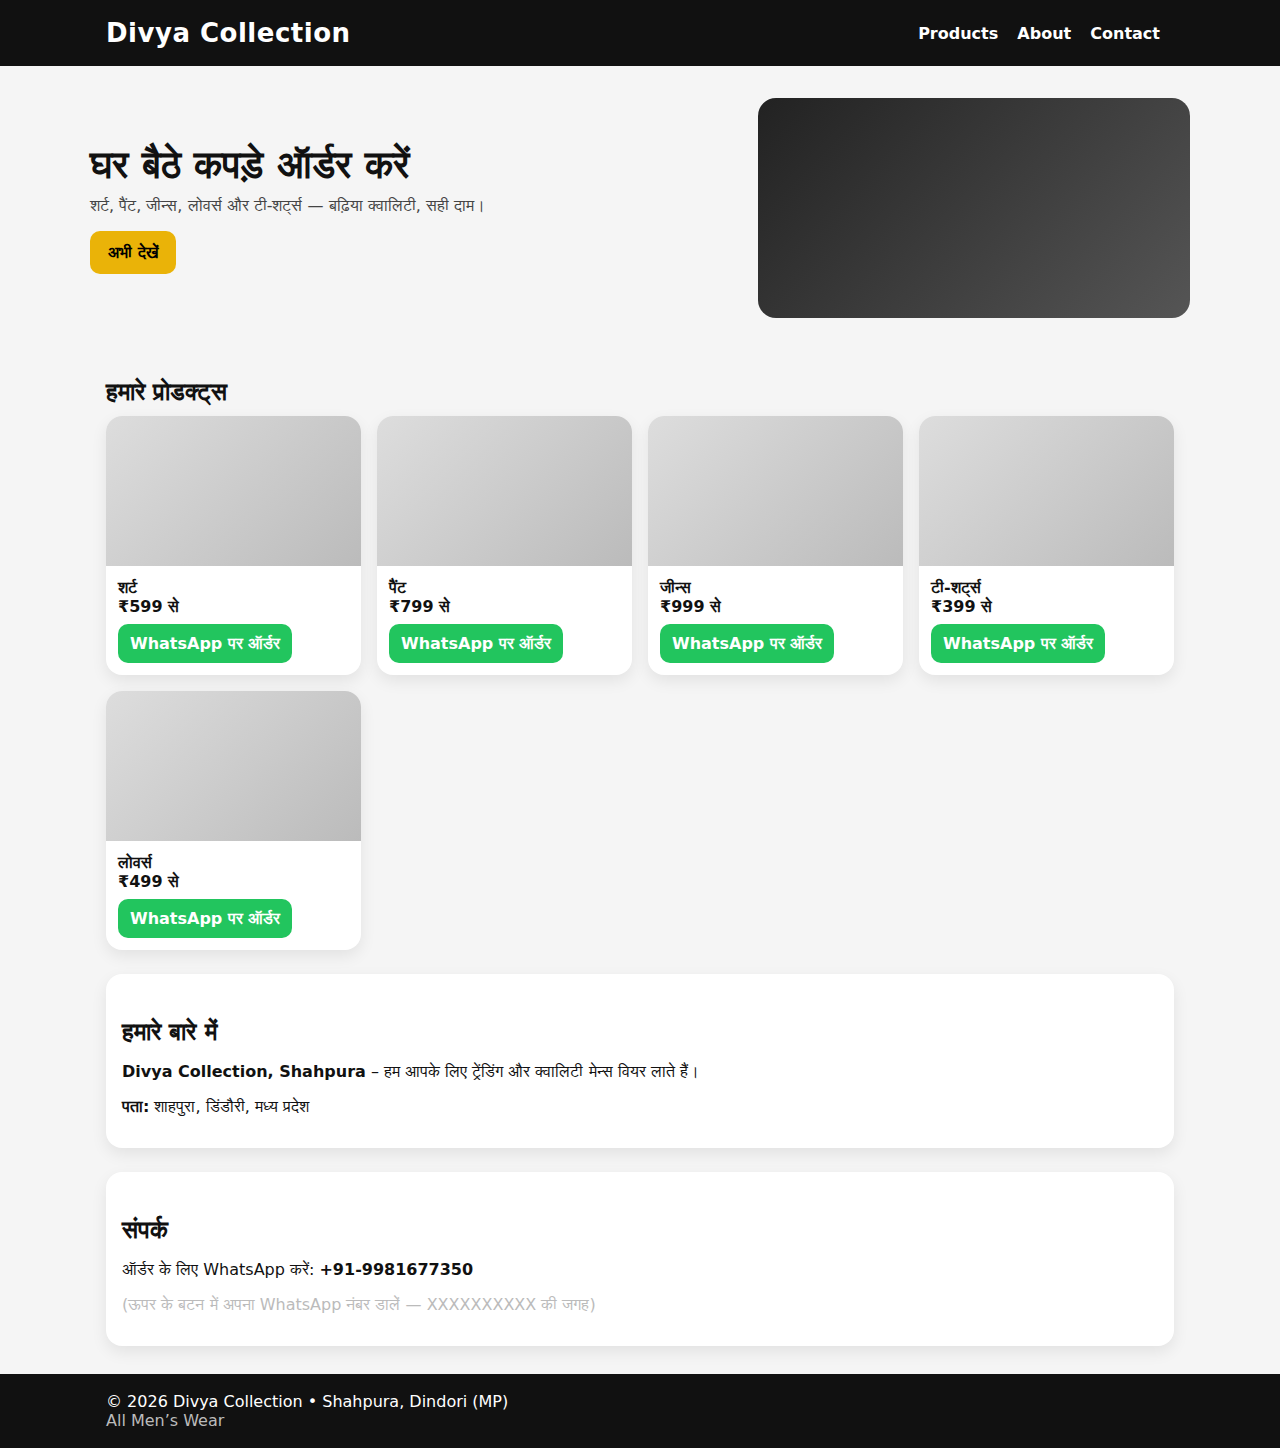
<file: Index.html>
<!DOCTYPE html><html lang="hi">
<head>
<meta charset="UTF-8" />
<meta name="viewport" content="width=device-width, initial-scale=1.0" />
<title>Divya Collection - Shahpura</title>
<style>
  :root{--primary:#111;--accent:#eab308;--bg:#f5f5f5;--card:#fff}
  *{box-sizing:border-box}
  body{margin:0;font-family:system-ui,-apple-system,Segoe UI,Roboto,Arial;background:var(--bg);color:#111}
  header{background:var(--primary);color:#fff;padding:18px 16px;position:sticky;top:0}
  .container{max-width:1100px;margin:auto;padding:0 16px}
  .brand{font-size:26px;font-weight:800;letter-spacing:.5px}
  nav a{color:#fff;margin-right:14px;text-decoration:none;font-weight:600}
  .hero{display:grid;grid-template-columns:1.2fr .8fr;gap:20px;align-items:center;padding:32px 0}
  .hero h1{font-size:38px;margin:0 0 8px}
  .hero p{margin:0 0 16px;color:#444}
  .btn{display:inline-block;background:var(--accent);color:#000;padding:12px 18px;border-radius:10px;text-decoration:none;font-weight:700}
  .hero .box{background:linear-gradient(135deg,#222,#555);height:220px;border-radius:18px}
  h2{margin:28px 0 10px}
  .grid{display:grid;grid-template-columns:repeat(4,1fr);gap:16px}
  .card{background:var(--card);border-radius:16px;overflow:hidden;box-shadow:0 6px 16px rgba(0,0,0,.08)}
  .ph{height:150px;background:linear-gradient(135deg,#ddd,#bbb)}
  .card .info{padding:12px}
  .price{font-weight:800}
  .order{margin-top:8px}
  .order a{display:inline-block;background:#22c55e;color:#fff;padding:10px 12px;border-radius:10px;text-decoration:none;font-weight:700}
  .about{background:#fff;border-radius:16px;padding:16px;box-shadow:0 6px 16px rgba(0,0,0,.08)}
  footer{margin-top:28px;background:#111;color:#fff}
  footer .container{padding:18px 16px}
  .small{color:#bbb}
  @media (max-width:900px){.hero{grid-template-columns:1fr}.grid{grid-template-columns:repeat(2,1fr)}}
  @media (max-width:520px){.grid{grid-template-columns:1fr}.hero h1{font-size:30px}}
</style>
</head>
<body>
<header>
  <div class="container" style="display:flex;align-items:center;justify-content:space-between;gap:10px;flex-wrap:wrap">
    <div class="brand">Divya Collection</div>
    <nav>
      <a href="#products">Products</a>
      <a href="#about">About</a>
      <a href="#contact">Contact</a>
    </nav>
  </div>
</header><section class="container hero">
  <div>
    <h1>घर बैठे कपड़े ऑर्डर करें</h1>
    <p>शर्ट, पैंट, जीन्स, लोवर्स और टी‑शर्ट्स — बढ़िया क्वालिटी, सही दाम।</p>
    <a class="btn" href="#products">अभी देखें</a>
  </div>
  <div class="box"></div>
</section><section id="products" class="container">
  <h2>हमारे प्रोडक्ट्स</h2>
  <div class="grid">
    <div class="card">
      <div class="ph"></div>
      <div class="info">
        <div><strong>शर्ट</strong></div>
        <div class="price">₹599 से</div>
        <div class="order"><a href="https://wa.me/919981677350?text=मुझे%20शर्ट%20ऑर्डर%20करना%20है">WhatsApp पर ऑर्डर</a></div>
      </div>
    </div>
    <div class="card">
      <div class="ph"></div>
      <div class="info">
        <div><strong>पैंट</strong></div>
        <div class="price">₹799 से</div>
        <div class="order"><a href="https://wa.me/919981677350?text=मुझे%20पैंट%20ऑर्डर%20करना%20है">WhatsApp पर ऑर्डर</a></div>
      </div>
    </div>
    <div class="card">
      <div class="ph"></div>
      <div class="info">
        <div><strong>जीन्स</strong></div>
        <div class="price">₹999 से</div>
        <div class="order"><a href="https://wa.me/919981677350?text=मुझे%20जीन्स%20ऑर्डर%20करना%20है">WhatsApp पर ऑर्डर</a></div>
      </div>
    </div>
    <div class="card">
      <div class="ph"></div>
      <div class="info">
        <div><strong>टी‑शर्ट्स</strong></div>
        <div class="price">₹399 से</div>
        <div class="order"><a href="https://wa.me/919981677350?text=मुझे%20टी-शर्ट%20ऑर्डर%20करना%20है">WhatsApp पर ऑर्डर</a></div>
      </div>
    </div>
    <div class="card">
      <div class="ph"></div>
      <div class="info">
        <div><strong>लोवर्स</strong></div>
        <div class="price">₹499 से</div>
        <div class="order"><a href="https://wa.me/919981677350?text=मुझे%20लोवर्स%20ऑर्डर%20करना%20है">WhatsApp पर ऑर्डर</a></div>
      </div>
    </div>
  </div>
</section><section id="about" class="container" style="margin-top:24px">
  <div class="about">
    <h2>हमारे बारे में</h2>
    <p><strong>Divya Collection, Shahpura</strong> – हम आपके लिए ट्रेंडिंग और क्वालिटी मेन्स वियर लाते हैं।</p>
    <p><strong>पता:</strong> शाहपुरा, डिंडौरी, मध्य प्रदेश</p>
  </div>
</section><section id="contact" class="container" style="margin-top:24px">
  <div class="about">
    <h2>संपर्क</h2>
    <p>ऑर्डर के लिए WhatsApp करें: <strong>+91-9981677350</strong></p>
    <p class="small">(ऊपर के बटन में अपना WhatsApp नंबर डालें — XXXXXXXXXX की जगह)</p>
  </div>
</section><footer>
  <div class="container">
    <div>© <span id="y"></span> Divya Collection • Shahpura, Dindori (MP)</div>
    <div class="small">All Men’s Wear</div>
  </div>
</footer><script>document.getElementById('y').textContent=new Date().getFullYear();</script></body>
</html>
</file>
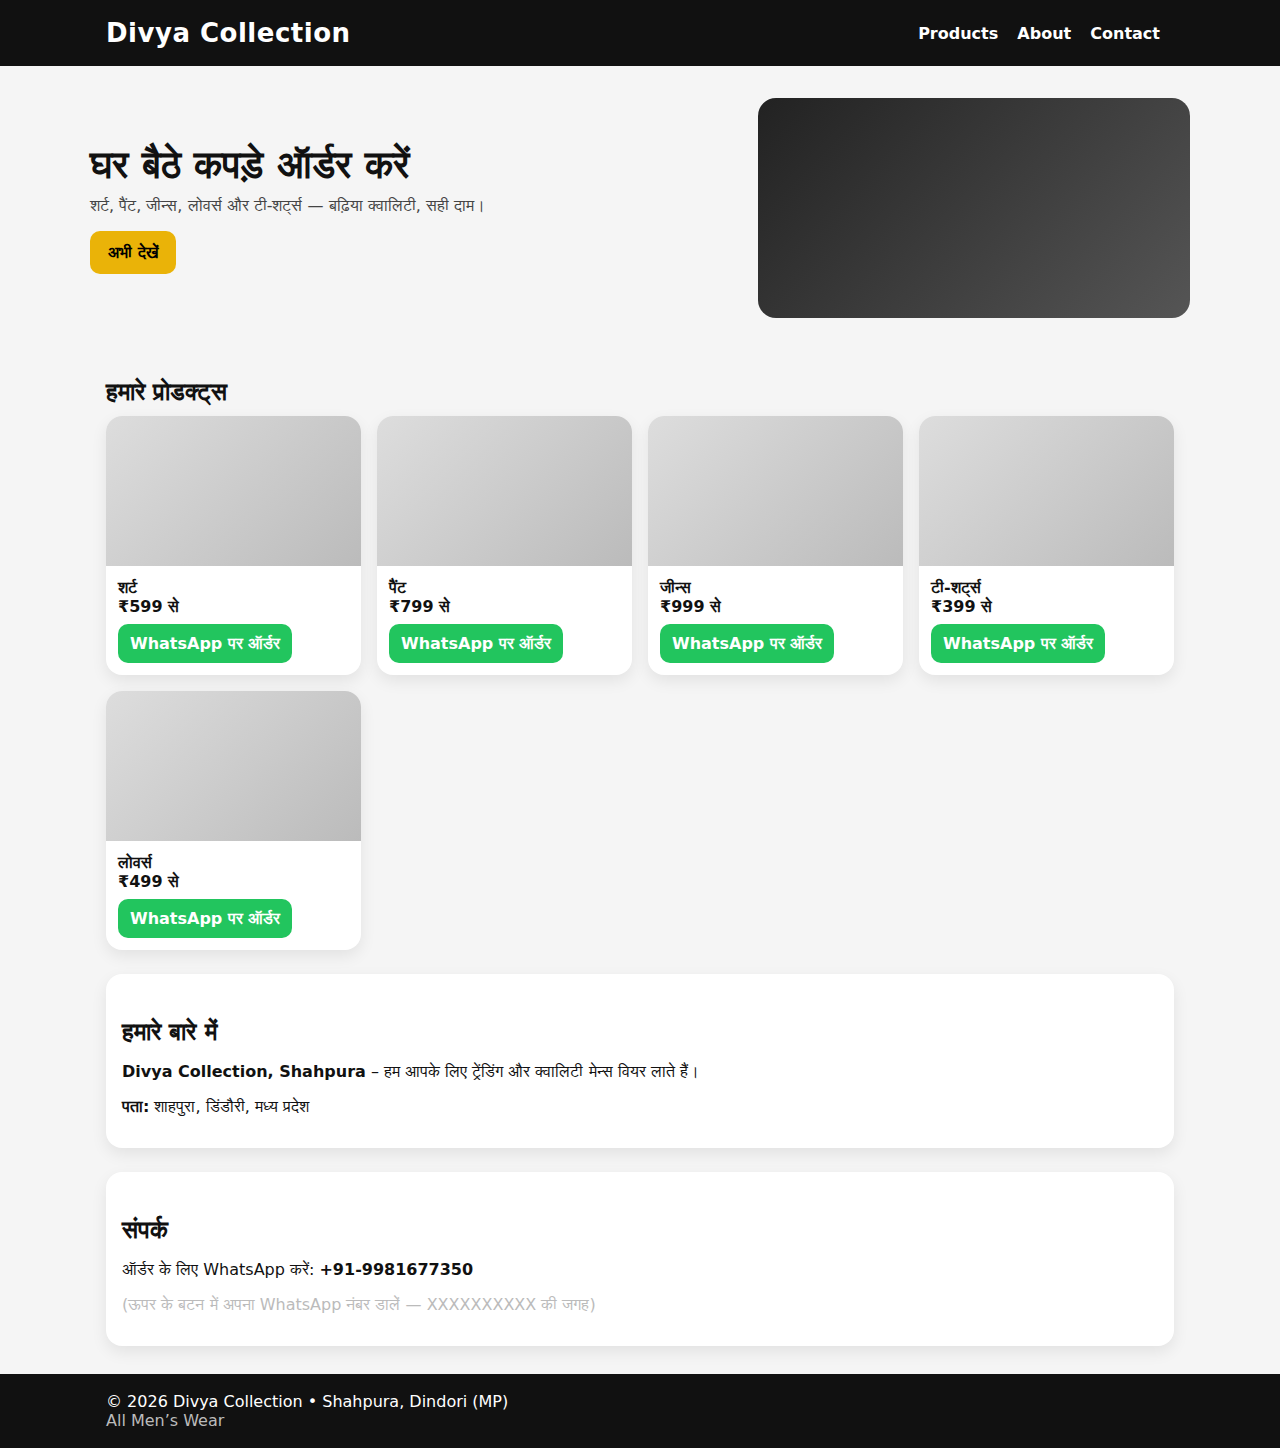
<file: index (3).html>
<!DOCTYPE html><html lang="hi">
<head>
<meta charset="UTF-8" />
<meta name="viewport" content="width=device-width, initial-scale=1.0" />
<title>Divya Collection - Shahpura</title>
<style>
  :root{--primary:#111;--accent:#eab308;--bg:#f5f5f5;--card:#fff}
  *{box-sizing:border-box}
  body{margin:0;font-family:system-ui,-apple-system,Segoe UI,Roboto,Arial;background:var(--bg);color:#111}
  header{background:var(--primary);color:#fff;padding:18px 16px;position:sticky;top:0}
  .container{max-width:1100px;margin:auto;padding:0 16px}
  .brand{font-size:26px;font-weight:800;letter-spacing:.5px}
  nav a{color:#fff;margin-right:14px;text-decoration:none;font-weight:600}
  .hero{display:grid;grid-template-columns:1.2fr .8fr;gap:20px;align-items:center;padding:32px 0}
  .hero h1{font-size:38px;margin:0 0 8px}
  .hero p{margin:0 0 16px;color:#444}
  .btn{display:inline-block;background:var(--accent);color:#000;padding:12px 18px;border-radius:10px;text-decoration:none;font-weight:700}
  .hero .box{background:linear-gradient(135deg,#222,#555);height:220px;border-radius:18px}
  h2{margin:28px 0 10px}
  .grid{display:grid;grid-template-columns:repeat(4,1fr);gap:16px}
  .card{background:var(--card);border-radius:16px;overflow:hidden;box-shadow:0 6px 16px rgba(0,0,0,.08)}
  .ph{height:150px;background:linear-gradient(135deg,#ddd,#bbb)}
  .card .info{padding:12px}
  .price{font-weight:800}
  .order{margin-top:8px}
  .order a{display:inline-block;background:#22c55e;color:#fff;padding:10px 12px;border-radius:10px;text-decoration:none;font-weight:700}
  .about{background:#fff;border-radius:16px;padding:16px;box-shadow:0 6px 16px rgba(0,0,0,.08)}
  footer{margin-top:28px;background:#111;color:#fff}
  footer .container{padding:18px 16px}
  .small{color:#bbb}
  @media (max-width:900px){.hero{grid-template-columns:1fr}.grid{grid-template-columns:repeat(2,1fr)}}
  @media (max-width:520px){.grid{grid-template-columns:1fr}.hero h1{font-size:30px}}
</style>
</head>
<body>
<header>
  <div class="container" style="display:flex;align-items:center;justify-content:space-between;gap:10px;flex-wrap:wrap">
    <div class="brand">Divya Collection</div>
    <nav>
      <a href="#products">Products</a>
      <a href="#about">About</a>
      <a href="#contact">Contact</a>
    </nav>
  </div>
</header><section class="container hero">
  <div>
    <h1>घर बैठे कपड़े ऑर्डर करें</h1>
    <p>शर्ट, पैंट, जीन्स, लोवर्स और टी‑शर्ट्स — बढ़िया क्वालिटी, सही दाम।</p>
    <a class="btn" href="#products">अभी देखें</a>
  </div>
  <div class="box"></div>
</section><section id="products" class="container">
  <h2>हमारे प्रोडक्ट्स</h2>
  <div class="grid">
    <div class="card">
      <div class="ph"></div>
      <div class="info">
        <div><strong>शर्ट</strong></div>
        <div class="price">₹599 से</div>
        <div class="order"><a href="https://wa.me/919981677350?text=मुझे%20शर्ट%20ऑर्डर%20करना%20है">WhatsApp पर ऑर्डर</a></div>
      </div>
    </div>
    <div class="card">
      <div class="ph"></div>
      <div class="info">
        <div><strong>पैंट</strong></div>
        <div class="price">₹799 से</div>
        <div class="order"><a href="https://wa.me/919981677350?text=मुझे%20पैंट%20ऑर्डर%20करना%20है">WhatsApp पर ऑर्डर</a></div>
      </div>
    </div>
    <div class="card">
      <div class="ph"></div>
      <div class="info">
        <div><strong>जीन्स</strong></div>
        <div class="price">₹999 से</div>
        <div class="order"><a href="https://wa.me/919981677350?text=मुझे%20जीन्स%20ऑर्डर%20करना%20है">WhatsApp पर ऑर्डर</a></div>
      </div>
    </div>
    <div class="card">
      <div class="ph"></div>
      <div class="info">
        <div><strong>टी‑शर्ट्स</strong></div>
        <div class="price">₹399 से</div>
        <div class="order"><a href="https://wa.me/919981677350?text=मुझे%20टी-शर्ट%20ऑर्डर%20करना%20है">WhatsApp पर ऑर्डर</a></div>
      </div>
    </div>
    <div class="card">
      <div class="ph"></div>
      <div class="info">
        <div><strong>लोवर्स</strong></div>
        <div class="price">₹499 से</div>
        <div class="order"><a href="https://wa.me/919981677350?text=मुझे%20लोवर्स%20ऑर्डर%20करना%20है">WhatsApp पर ऑर्डर</a></div>
      </div>
    </div>
  </div>
</section><section id="about" class="container" style="margin-top:24px">
  <div class="about">
    <h2>हमारे बारे में</h2>
    <p><strong>Divya Collection, Shahpura</strong> – हम आपके लिए ट्रेंडिंग और क्वालिटी मेन्स वियर लाते हैं।</p>
    <p><strong>पता:</strong> शाहपुरा, डिंडौरी, मध्य प्रदेश</p>
  </div>
</section><section id="contact" class="container" style="margin-top:24px">
  <div class="about">
    <h2>संपर्क</h2>
    <p>ऑर्डर के लिए WhatsApp करें: <strong>+91-9981677350</strong></p>
    <p class="small">(ऊपर के बटन में अपना WhatsApp नंबर डालें — XXXXXXXXXX की जगह)</p>
  </div>
</section><footer>
  <div class="container">
    <div>© <span id="y"></span> Divya Collection • Shahpura, Dindori (MP)</div>
    <div class="small">All Men’s Wear</div>
  </div>
</footer><script>document.getElementById('y').textContent=new Date().getFullYear();</script></body>
</html>
</file>
